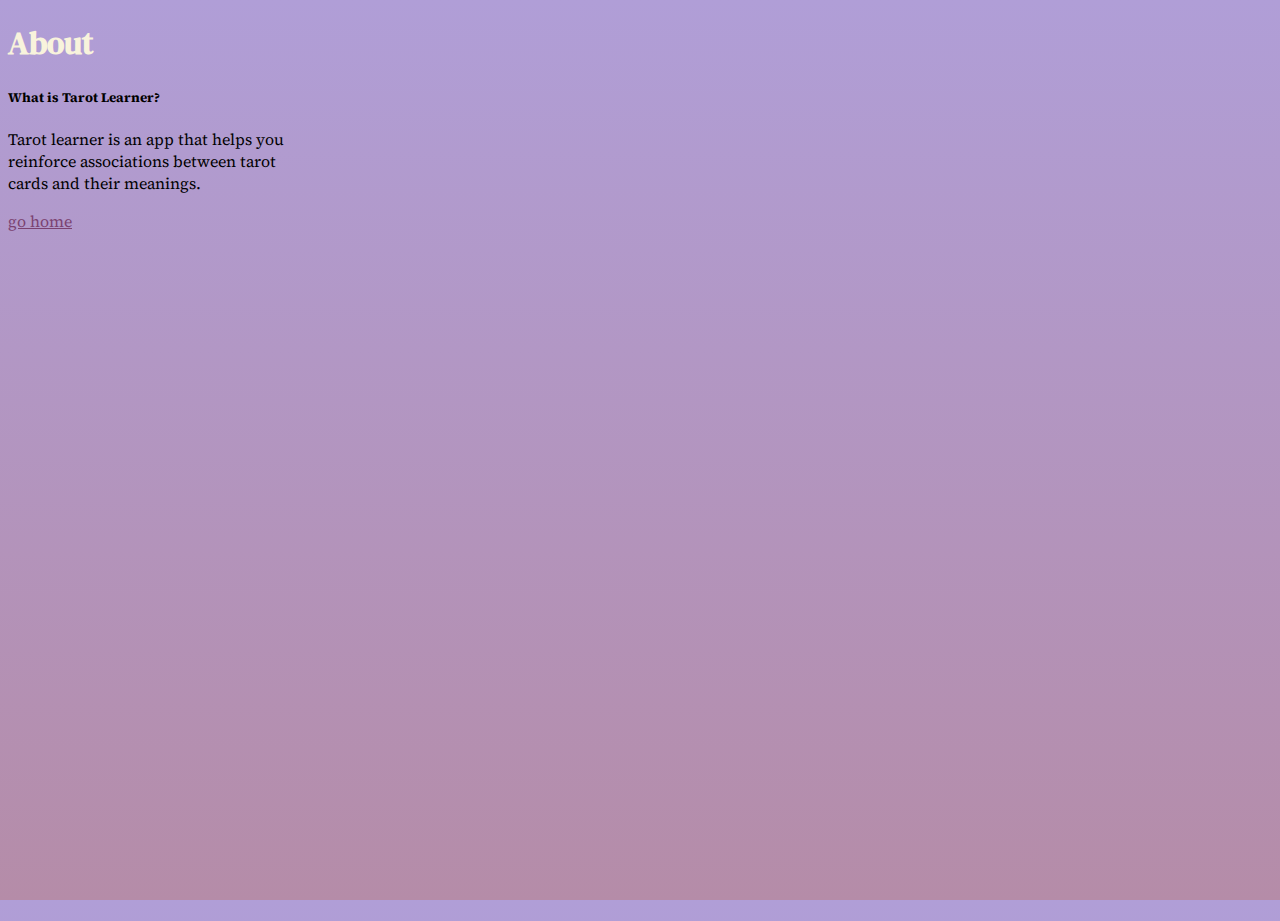
<file: about.html>
<!DOCTYPE html>
<html lang="en">

<head>
    <script src="script.js"></script>
    <link href="https://cdn.jsdelivr.net/npm/bootstrap@5.3.1/dist/css/bootstrap.min.css" rel="stylesheet"
    integrity="sha384-4bw+/aepP/YC94hEpVNVgiZdgIC5+VKNBQNGCHeKRQN+PtmoHDEXuppvnDJzQIu9" crossorigin="anonymous">
    <link rel="stylesheet" href="styles.css">
    <title>About</title>
</head>

<body>
    <div class="container p-5 d-flex flex-column align-items-center">
        <h1>About</h1>
        <div class="card" style="width: 18rem;">
            <div class="card-body">
                <h5 class="card-title text-center">What is Tarot Learner?</h5>
                <p class="card-text">Tarot learner is an app that helps you reinforce associations between tarot cards and their meanings.</p>
                <a href="index.html" class="btn btn-primary">go home</a>
            </div>
        </div>

    </div>
</body>

</html>
</file>
<file: styles.css>
@import url('https://fonts.googleapis.com/css2?family=DM+Serif+Text&family=Source+Serif+4:opsz,wght@8..60,300&display=swap');

html, body {
  height: 100%;
  font-family: 'Source Serif 4', serif;
}

body {
  background-image: linear-gradient(rgb(176, 158, 215), rgb(181, 140, 168));
  cursor: url('images/pcb-cursor.png'), auto !important;
}

h1, h2, h3 {
  color: rgb(248, 243, 220);
  font-family: 'DM Serif Text', serif;
}

a {
  color: rgb(123, 66, 113);
}
  
a:hover , button:hover {
  color: white;
  cursor: url('images/pw-hover-cursor.png'), auto !important;
}

.glow {
  -webkit-animation: glow 2s ease-in-out infinite alternate;
  -moz-animation: glow 2s ease-in-out infinite alternate;
  animation: glow 2s ease-in-out infinite alternate;
}

@-webkit-keyframes glow {
  from {
    text-shadow: 0 0 10px #fff, 0 0 20px #fff, 0 0 30px #dc95e1, 0 0 40px #dc95e1, 0 0 50px #dc95e1, 0 0 60px #dc95e1, 0 0 70px #dc95e1;
  }
  to {
    text-shadow: 0 0 20px #fff, 0 0 30px #db7fb6, 0 0 40px #db7fb6, 0 0 50px #db7fb6, 0 0 60px #db7fb6, 0 0 70px #db7fb6, 0 0 80px #db7fb6;
  }
}

.card {
  width: 20rem;
}

.answerButton {
  padding: 1rem;
  border-radius: 5px;
  border: rgb(123, 66, 113);
  background-color: rgb(248, 243, 220);
}

.answerButton:hover {
  background-color: rgb(130, 85, 106);
  color: rgb(248, 243, 220);
}
</file>
